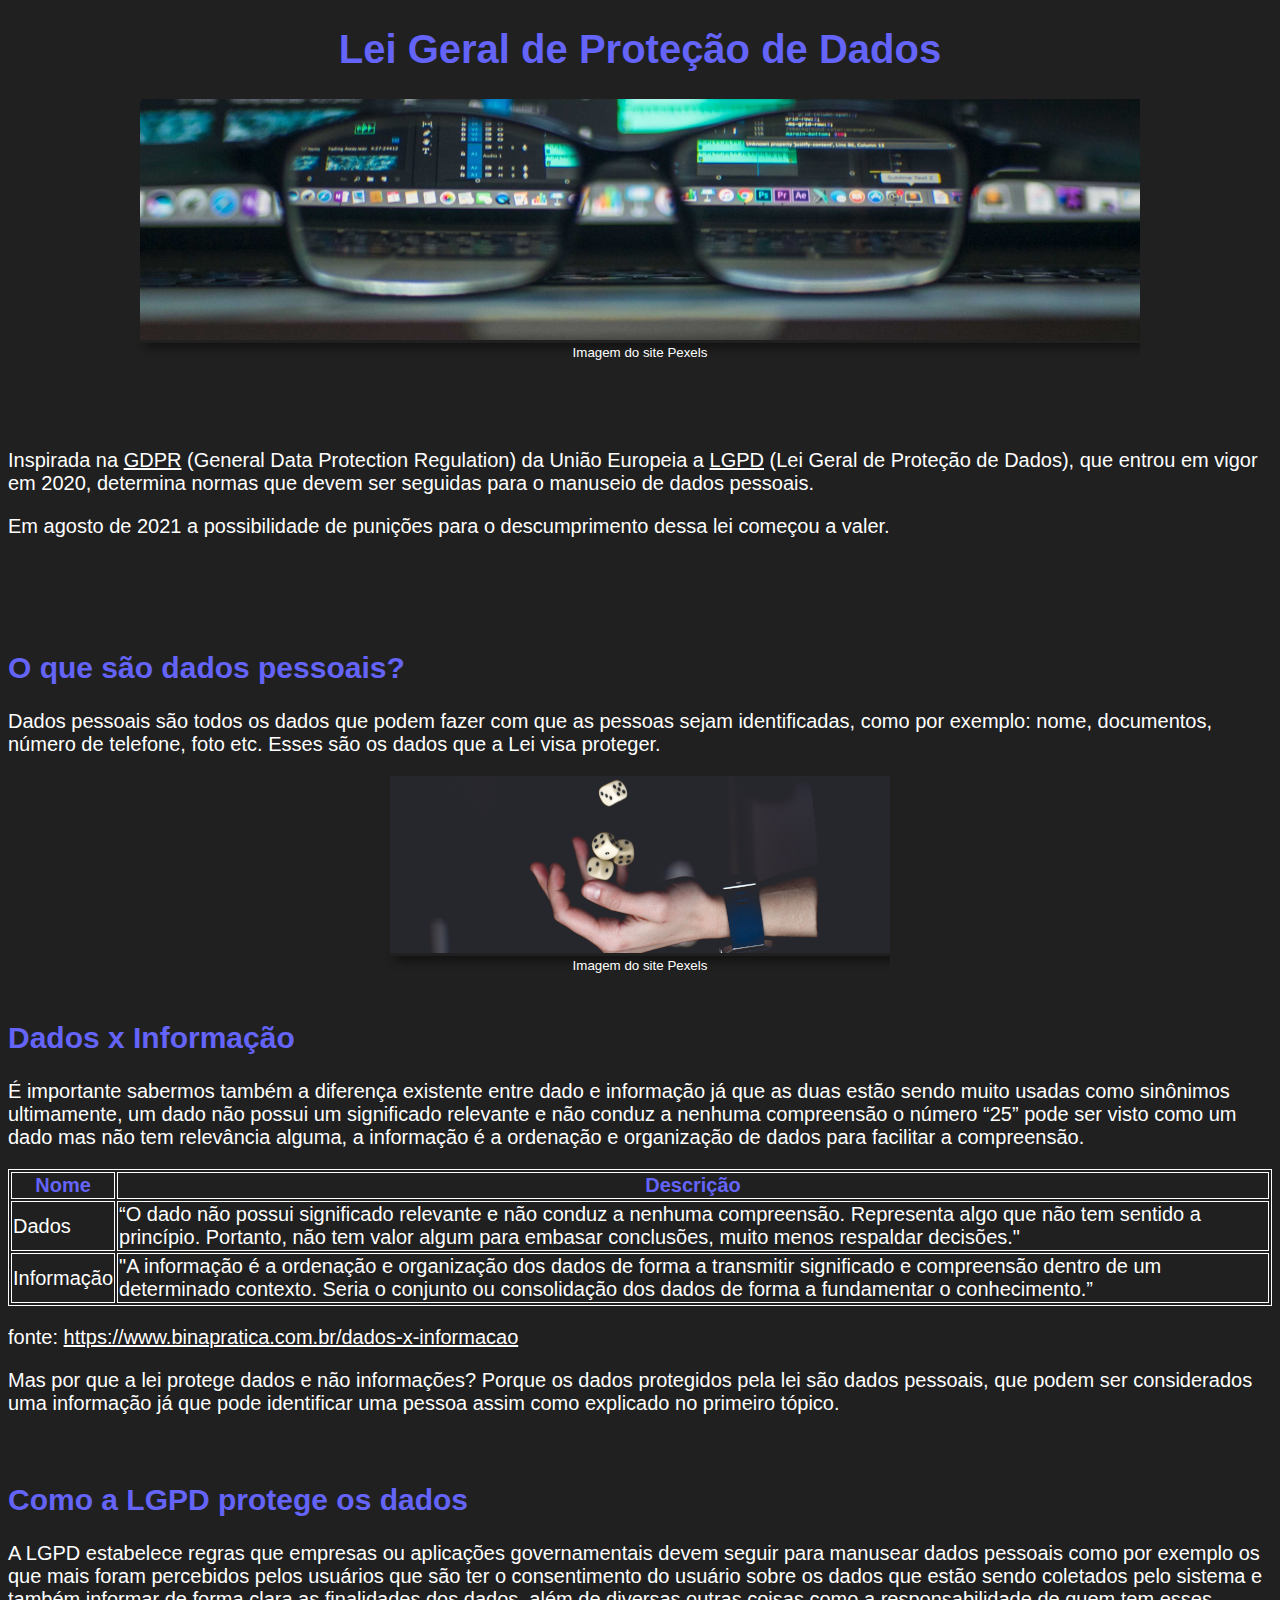
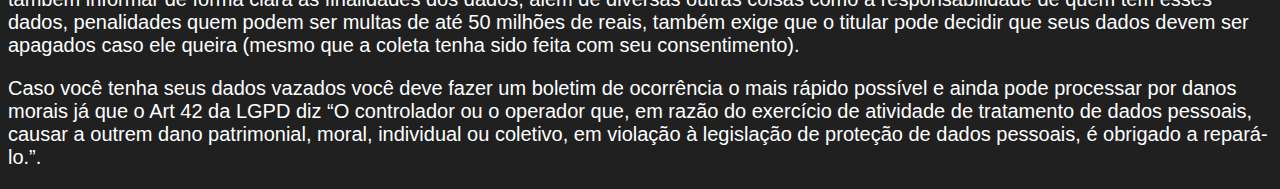
<file: Atividade3/index.html>
<!DOCTYPE html>
<html lang="pt-BR">
<head>
    <meta charset="UTF-8">
    <meta http-equiv="X-UA-Compatible" content="IE=edge">
    <meta name="viewport" content="width=device-width, initial-scale=1.0">
    <title>Atividade3</title>
    <style>
     
    body{
        
        background-color: rgb(32, 32, 32);
        font: normal 15pt arial ;
        color: white;   
    }
    h1{
     text-align: center;
     color: rgb(100, 100, 248);
    }
    div.imagem {
        text-align: center;                
    }
    div.texto {
                       
    }
    picture{
        box-shadow: 5px 5px 10px rgba(0, 0, 0, 0.438);;
        font-size: 10pt;
    }
    a{
      color:white;
    }
    a:hover{
      color: blue;
    }
    h2{
        color:rgb(100, 100, 248);
    }
    table, th, td {
       
       border: 1px solid white
    }
    th{
        color:rgb(100, 100, 248); 
    }
    </style>
</head>
<body>
   
        <h1>Lei Geral de Proteção de Dados</h1>
        <div class="imagem">
            <picture>
                <source media="(max-width: 750px )" srcset="dadosp3.jpg">
                <img src="dadosn2.png" alt="Imagem flex">
                <figcaption >Imagem do site Pexels</figcaption>
            </picture>
        </div>
        <div class="texto">
            <br>
            <br>
            <br>
            <p>Inspirada na <a href="https://gdpr-info.eu/" target="_blank" rel="external">GDPR</a> (General Data Protection Regulation) da União Europeia a <a href="http://www.planalto.gov.br/ccivil_03/_ato2015-2018/2018/lei/l13709.htm" target="_blank" rel="external">LGPD</a> (Lei Geral de Proteção de Dados), que entrou em vigor em 2020, determina normas que devem ser seguidas para o manuseio de dados pessoais.</p>
            <p>Em agosto de 2021 a possibilidade de punições para o descumprimento dessa lei começou a valer.</p>
           <br>
           <br>
           <br>
           <h2>O que são dados pessoais?</h2>
           <p>
               Dados pessoais são todos os dados que podem fazer com que as pessoas sejam identificadas, como por exemplo: nome, documentos, número de telefone, foto etc.
               Esses são os dados que a Lei visa proteger.
           </p>
           <div class="imagem">
               <picture>
                    <img src="dadosfis2.png" alt="Imagem flex">
                    <figcaption >Imagem do site Pexels</figcaption>
                </picture>
           </div>
           <br>
            <h2>Dados x Informação</h2>
            <p>É importante sabermos também a diferença existente entre dado e informação já que as duas estão sendo muito usadas como sinônimos ultimamente, um dado não possui um significado relevante e não conduz a nenhuma compreensão o número “25” pode ser visto como um dado mas não tem relevância alguma, a informação é a ordenação e organização de dados para facilitar a compreensão.</p>
            <table>             
                    <thead>
                        <th>Nome</th>
                        <th>Descrição</th>
                    </thead>   
                    <tbody>
                        <tr>
                            <td>Dados</td>
                            <td >“O dado não possui significado relevante e não conduz a nenhuma compreensão. Representa algo que não tem sentido a princípio. Portanto, não tem valor algum para embasar conclusões, muito menos respaldar decisões."
                            </td>
                        </tr>
                        <tr>
                            <td>Informação</td>
                            <td>"A informação é a ordenação e organização dos dados de forma a transmitir significado e compreensão dentro de um determinado contexto. Seria o conjunto ou consolidação dos dados de forma a fundamentar o conhecimento.”
                            </td>

                        </tr>
                    </tbody>                                          
            </table>
            <p>fonte: <a href="https://www.binapratica.com.br/dados-x-informacao" target="_blank" rel="external">https://www.binapratica.com.br/dados-x-informacao</a></p>
            <p>Mas por que a lei protege dados e não informações? Porque os dados protegidos pela lei são dados pessoais, que podem ser considerados uma informação já que pode identificar uma pessoa assim como explicado no primeiro tópico.</p>
            <br>
            <h2>Como a LGPD protege os dados</h2>
            <p>A LGPD estabelece regras que empresas ou aplicações governamentais devem seguir para manusear dados pessoais como por exemplo os que mais foram percebidos pelos usuários que são ter o consentimento do usuário sobre os dados que estão sendo coletados pelo sistema e também informar de forma clara as finalidades dos dados, além de diversas outras coisas como a responsabilidade de quem tem esses dados, penalidades quem podem ser multas de até 50 milhões de reais, também exige que o titular pode decidir que seus dados devem ser apagados caso ele queira (mesmo que a coleta tenha sido feita com seu consentimento).</p>

            <p>Caso você tenha seus dados vazados você deve fazer um boletim de ocorrência o mais rápido possível e ainda pode processar por danos morais já que o Art 42 da LGPD diz “O controlador ou o operador que, em razão do exercício de atividade de tratamento de dados pessoais, causar a outrem dano patrimonial, moral, individual ou coletivo, em violação à legislação de proteção de dados pessoais, é obrigado a repará-lo.”.</p>

        
        </div>
   
</body>
</html>
</file>
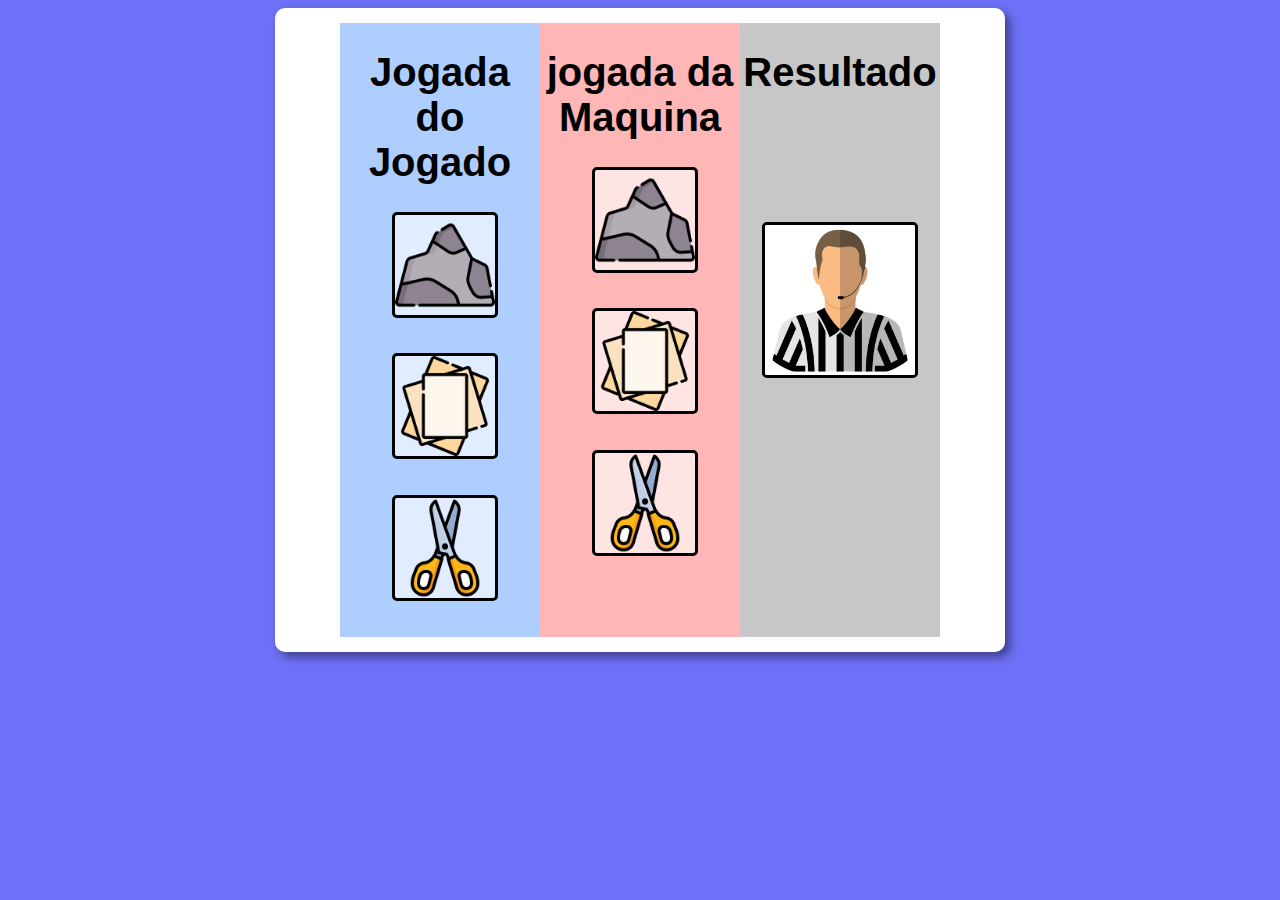
<file: Atividade7/index.html>
<!DOCTYPE html>
<html lang="pt-br">
<head>
    <meta charset="UTF-8">
    <meta http-equiv="X-UA-Compatible" content="IE=edge">
    <meta name="viewport" content="width=device-width, initial-scale=1.0">
    <title>Jokenpo</title>
    <link rel="shortcut icon" href="pedra.png" type="image/x-icon">
    <link rel="stylesheet" href="estilo.css">
</head>
<body>
    <header>

    </header>

    <section>
<div id="jogo">
    
    <div id="escolha">
        <h1>Jogada do Jogado</h1>
            <div id="escolhaJogador">
                <h1 id="pedra"  onclick="jogope()" ><img src="pedra.png" alt="pedra" id="imgPedra" class="escolha"> </h1>
                <h1 id="papel" onclick="jogopa()"> <img src="papel.png" alt="papel" id="imgPapel" class="escolha"> </h1>
                <h1 id="tesoura" onclick="jogote()"><img src="tesoura.png" alt="tesoura" id="imgTesoura" class="escolha"> </h1>
            </div>
    </div>
    <div id="escomaq">
        <h1>jogada da Maquina</h1>
        <div id="escolhaMaquina">
            <h1 id="pedra"  onclick="jogope()" ><img src="pedra.png" alt="pedra" id="imgPedraMaq" class="escolhaMaq"> </h1>
    
            <h1 id="papel" onclick="jogopa()"> <img src="papel.png" alt="papel" id="imgPapelMaq" class="escolhaMaq"> </h1>
            <h1 id="tesoura" onclick="jogote()"><img src="tesoura.png" alt="tesoura" id="imgTesouraMaq"class="escolhaMaq" > </h1>
    </div>
    </div>
    <div id="resultado">  
        <h1 id="res">Resultado</h1>
        <h1 id="result"><img src="juiz.png" alt="resultado" id="imgResultado"> </h1>
        <h1 id="respostaRes"></h1>
  </div>
</div>


    </section>

    <footer>

    </footer>
</body>
<script src="codico.js"></script>
</html>
</file>
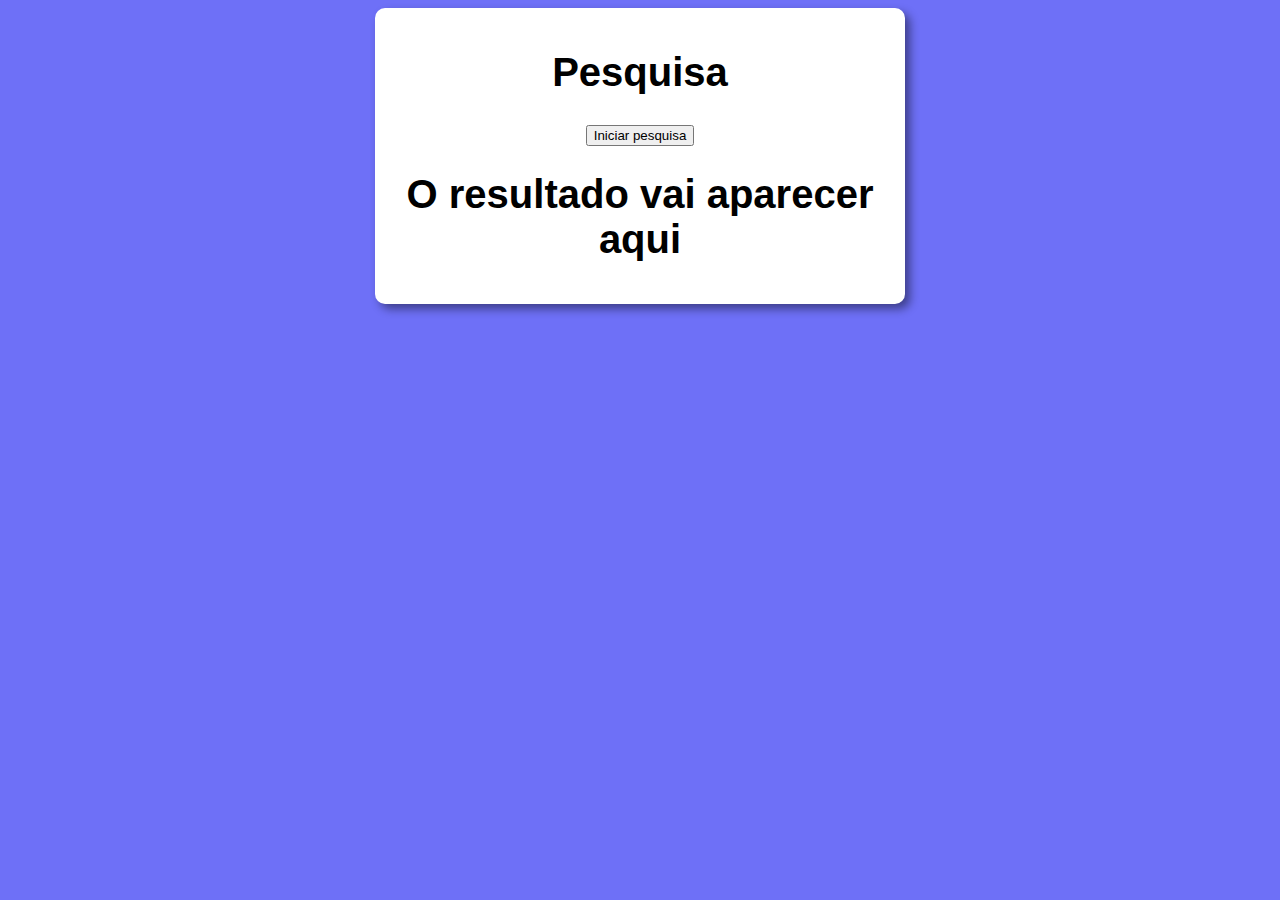
<file: Atividade8/index.html>
<!DOCTYPE html>
<html lang="pt-br">
<head>
    <meta charset="UTF-8">
    <meta http-equiv="X-UA-Compatible" content="IE=edge">
    <meta name="viewport" content="width=device-width, initial-scale=1.0">
    <title>Ativ8</title>
    <link rel="stylesheet" href="style.css">
</head>
<body >
    <section>
  <div id="numeros">
  <h1>Pesquisa</h1>    


  <input type="button" id="btn" value="Iniciar pesquisa" onclick="pesquisa()" > 

  </div>


 <div id="res">
     
<h1 id="medId">O resultado vai aparecer aqui</h1>
<h1 id="maior"></h1>
<h1 id="menor"></h1>
<h1 id="pessi"></h1>
<h1 id="porcent"></h1>
<h1 id="homem"></h1>
<h1 id="mulher"></h1>
 </div>


    </section>
</body>
<script src="codigo.js"></script>
</html>
</file>
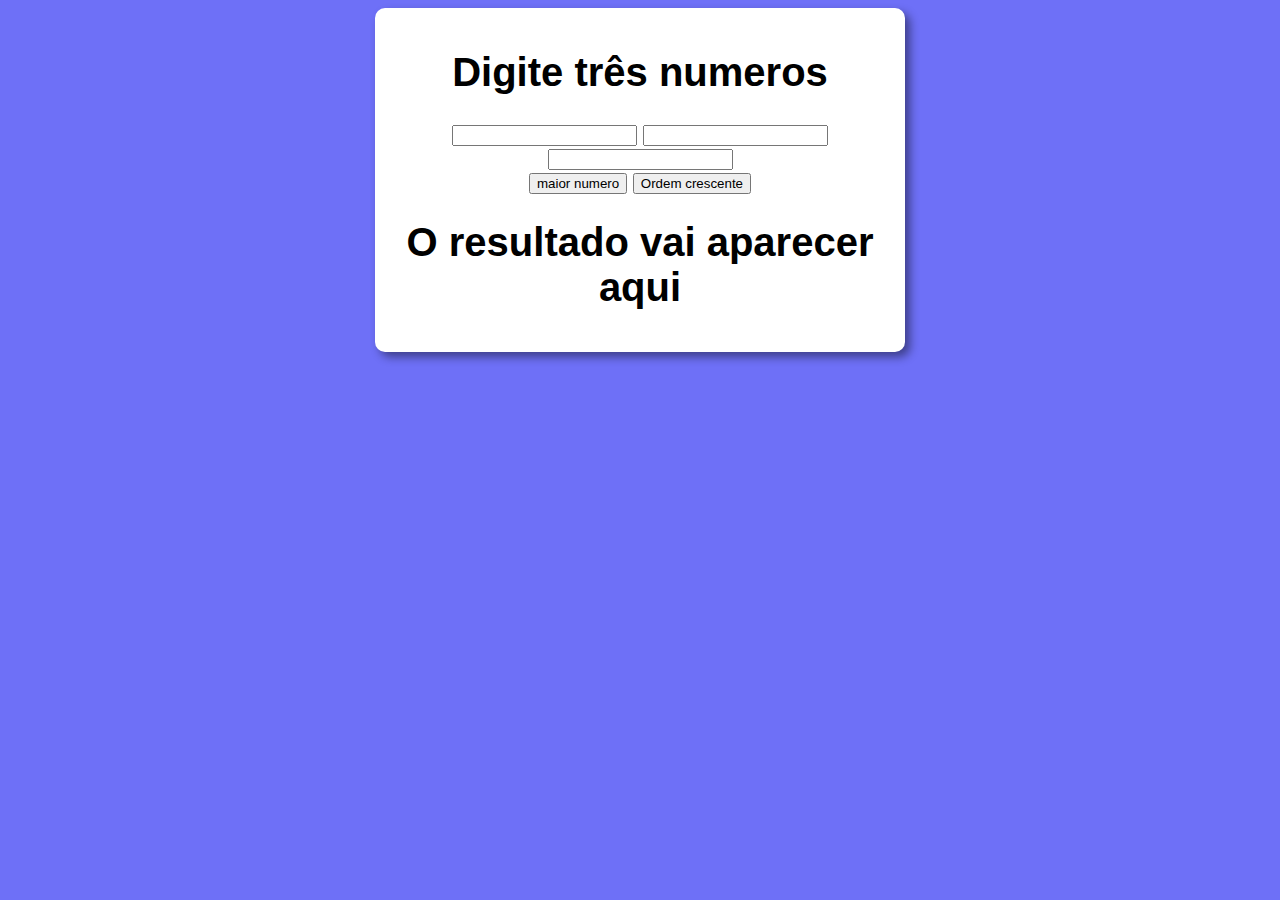
<file: Atividade9/index.html>
<!DOCTYPE html>
<html lang="pt-br">
<head>
    <meta charset="UTF-8">
    <meta http-equiv="X-UA-Compatible" content="IE=edge">
    <meta name="viewport" content="width=device-width, initial-scale=1.0">
    <title>Ativ9</title>
    <link rel="stylesheet" href="style.css">
</head>
<body >
    <section>
  <div id="numeros">
  <h1>Digite três numeros</h1>    
  <input type="number" id="n1">
  <input type="number" id="n2">
  <input type="number" id="n3">
  <br>
  <input type="button" id="btn" value="maior numero" onclick="maior()" > 
  <input type="button" id="btn" value="Ordem crescente" onclick="cresc()" > 
  </div>


 <div id="res">
<h1 id="resp">O resultado vai aparecer aqui</h1>
 </div>


    </section>
</body>
<script src="codigo.js"></script>
</html>
</file>
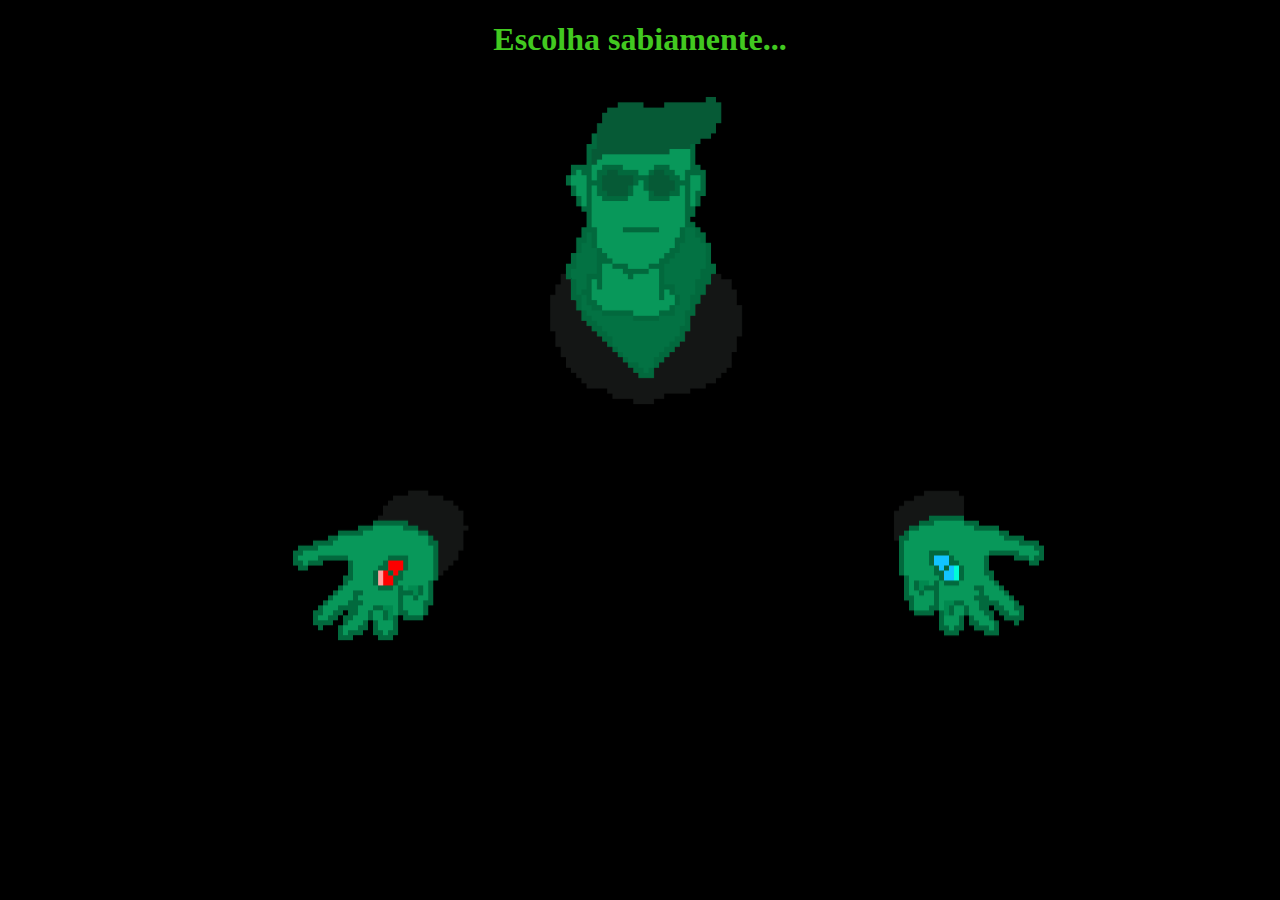
<file: Portifolio/index.html>
<!DOCTYPE html>
<html lang="pt-br">
<head>
    <meta charset="UTF-8">
    <meta http-equiv="X-UA-Compatible" content="IE=edge">
    <meta name="viewport" content="width=device-width, initial-scale=1.0">
    <title>Portfólio</title>
    <link rel="stylesheet" href="style.css">
    <link rel="shortcut icon" href="cabecacs3.png" type="image/x-icon">
    <link rel="stylesheet" media="(max-width: 750px)" href="respon.css"/>
    
</head>
<body>
    <Header></Header>
    <section>
        <h1 id="titulopg1">Escolha sabiamente...</h1>
 
        <div id="corpo">
            <img src="cabecacs3.png" id="Eu" onclick="mudarcara()">   
                 <div id="mãos">                           
                    <a href="Vermelho.html" class="escolha" ><img src="vermelhoecs2.png" alt="mão com uma pilula vermelha" id="verm"></a>
                          
                    <a href="azul.html" class="escolha"  ><img src="azuldcs2.png" alt="mão com uma pilula azul" id="azul"></a>
                 </div>
        </div>
    </section>

    <footer></footer>
</body>
<script src="script.js"></script>
</html>
</file>
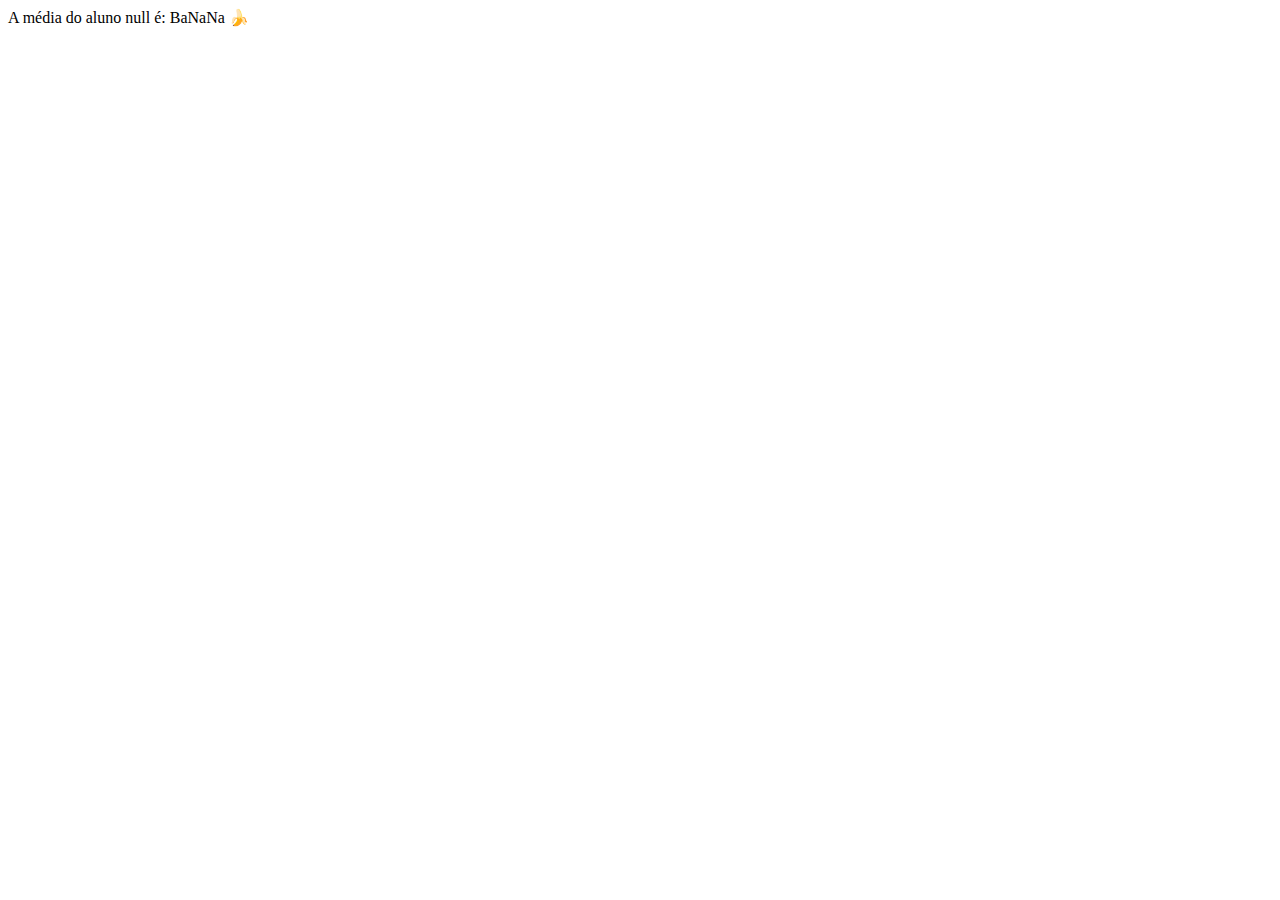
<file: Atividade6/Media.html>
<!DOCTYPE html>
<html lang="pt-br">
<head>
    <meta charset="UTF-8">
    <meta http-equiv="X-UA-Compatible" content="IE=edge">
    <meta name="viewport" content="width=device-width, initial-scale=1.0">
    <title>Exercicio6</title>
</head>
<body>
    <div id="med"></div>

</body>
<script src="scriptmed.js"></script>
</html>
</file>
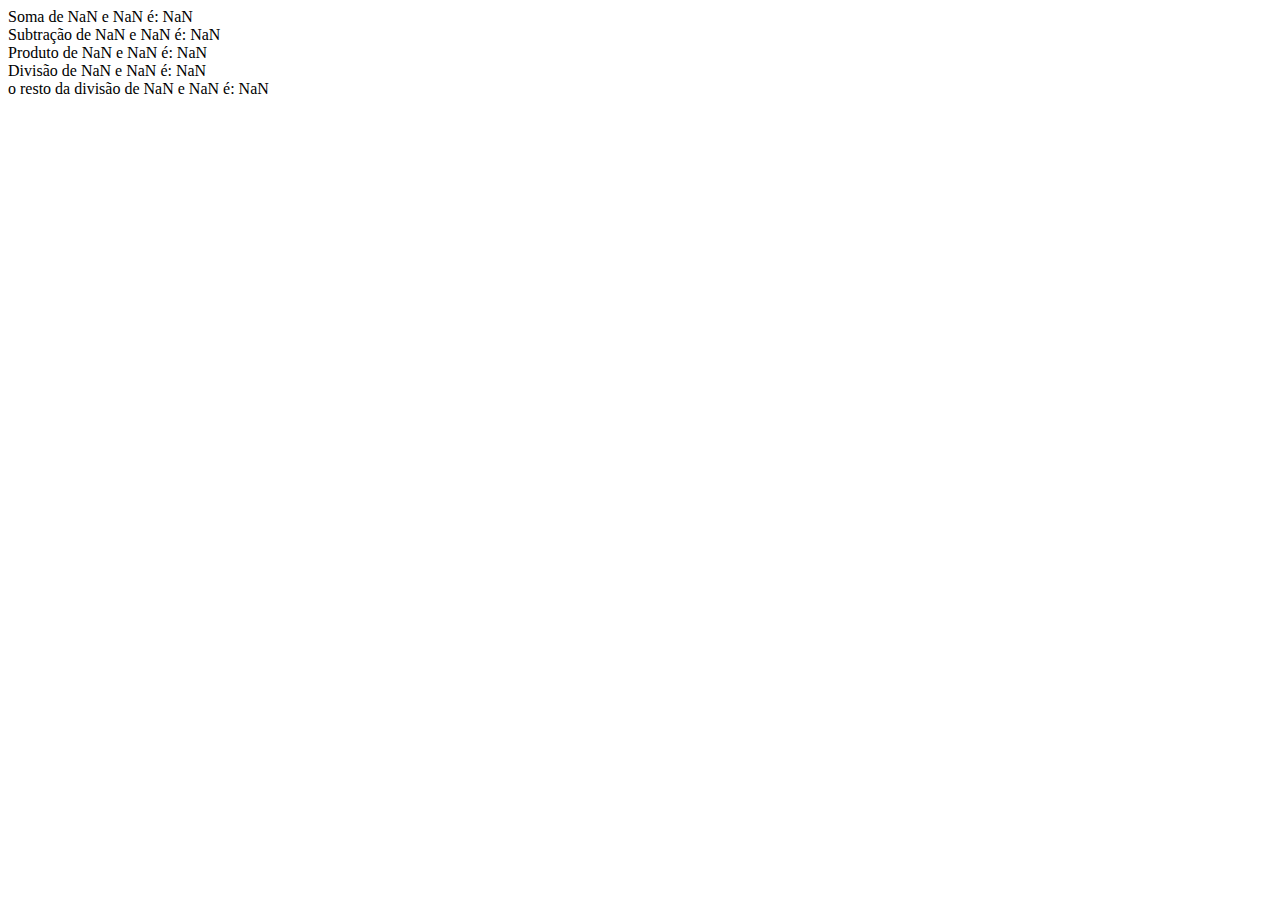
<file: Atividade6/Operacoes.html>
<!DOCTYPE html>
<html lang="pt-br">
<head>
    <meta charset="UTF-8">
    <meta http-equiv="X-UA-Compatible" content="IE=edge">
    <meta name="viewport" content="width=device-width, initial-scale=1.0">
    <title>Operações</title>
</head>
<body>
   
        <div id="res"></div>
        
</body>
<script src="scriptop.js"></script>
</html>
</file>
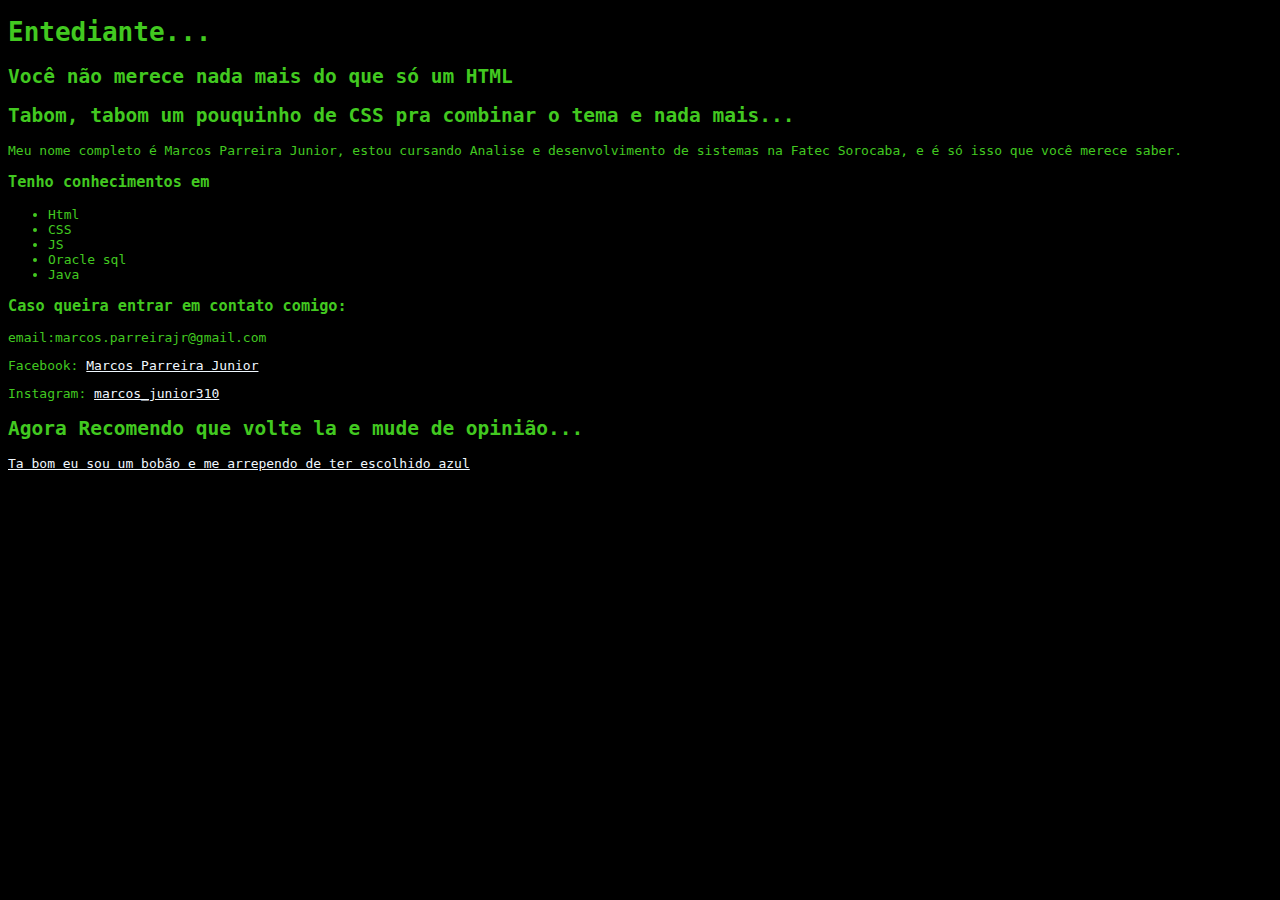
<file: Portifolio/azul.html>
<!DOCTYPE html>
<html lang="pt-br">
<head>
    <meta charset="UTF-8">
    <meta http-equiv="X-UA-Compatible" content="IE=edge">
    <meta name="viewport" content="width=device-width, initial-scale=1.0">
    <link rel="shortcut icon" href="azuldcs2.png" type="image/x-icon">
    <title>Azul :(</title>
    <style>
      body{
          background-color: black;
          color: rgb(66,201,32);;
          font-family: monospace;
      }
      a{
          color: aliceblue;
      }
      a:hover{
          color: blue;
      }

    </style>
</head>
<body>
    <header>
        <h1>Entediante...</h1>
        <h2>Você não merece nada mais do que só um HTML</h2>
    </header>
    <section>
        
        <h2>Tabom, tabom um pouquinho de CSS pra combinar o tema e nada mais...</h2>
        <p>Meu nome completo é Marcos Parreira Junior, estou cursando Analise e desenvolvimento de sistemas na Fatec Sorocaba, e é só isso que você merece saber.</p>
        <h3>Tenho conhecimentos em</h3>
        <ul>
            <li>Html</li>
            <li>CSS</li>
            <li>JS</li>
            <li>Oracle sql</li>
            <li>Java</li>
        </ul>
        <h3>Caso queira entrar em contato comigo:</h3>
        <p>email:marcos.parreirajr@gmail.com</p>
        <p>Facebook: <a href="https://www.facebook.com/marcos.parreirajunior/" target="blanck">Marcos Parreira Junior</a></p>
        <p>Instagram: <a href="https://www.instagram.com/marcos_junior310/">marcos_junior310</a></p>
        <h2>Agora Recomendo que volte la e mude de opinião...</h2>
        <a href="index.html">
            <p>Ta bom eu sou um bobão e me arrependo de ter escolhido azul</p>
        </a>
        <footer>
            
        </footer>
    </section>
</body>
</html>
</file>
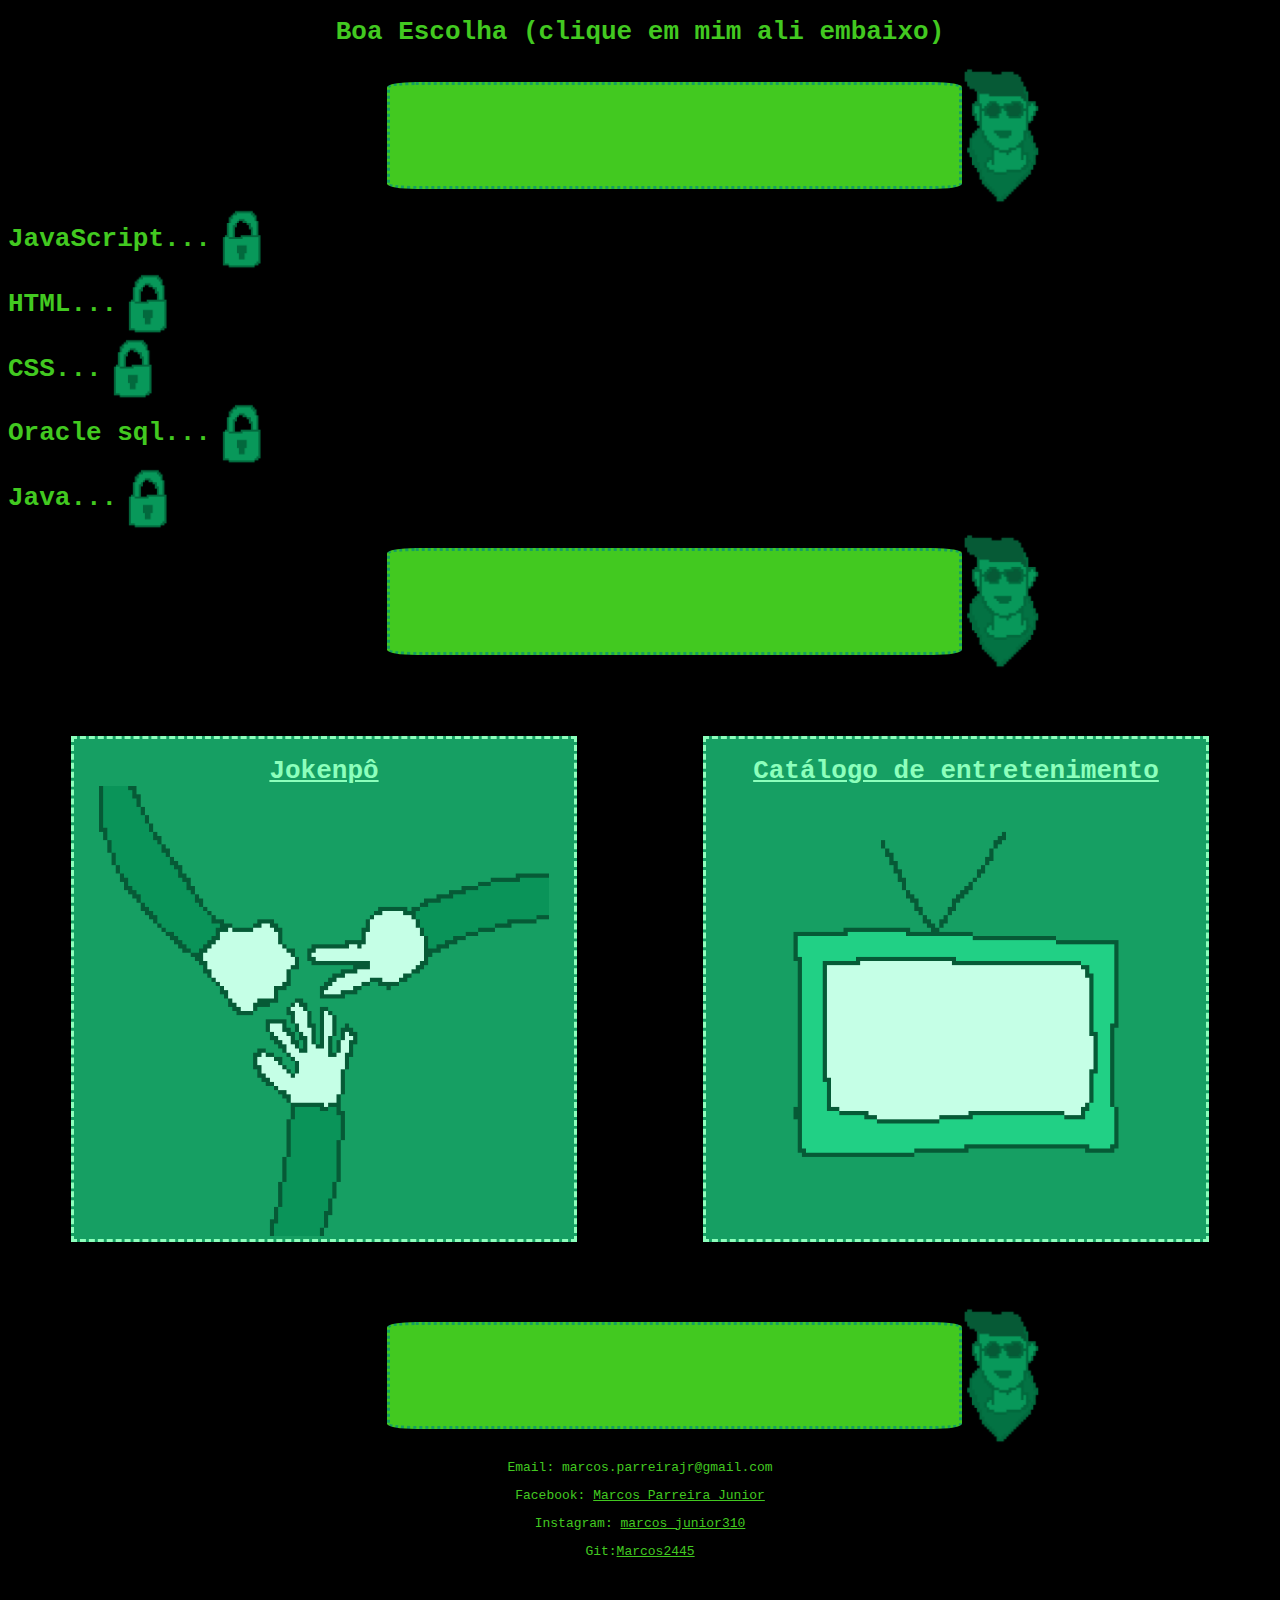
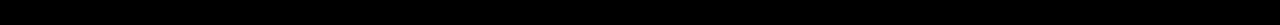
<file: Portifolio/Vermelho.html>
<!DOCTYPE html>
<html lang="pt-br">
<head>
    <meta charset="UTF-8">
    <meta http-equiv="X-UA-Compatible" content="IE=edge">
    <meta name="viewport" content="width=device-width, initial-scale=1.0">
    <title>Vermelha</title>
    <link rel="stylesheet" href="style2.css">
    <link rel="shortcut icon" href="vermelhoecs2.png" type="image/x-icon">
    <link rel="stylesheet" media="(max-width: 750px)" href="respon.css"/>

</head>
<body onload="muda()">
    <header>
        
            <div class="muda">  
                <h1 id="muda1">Boa Escolha (clique em mim ali embaixo)</h1>                             
            </div>
        
    </header>
    <section>
        
        <div id="conh">
            
            <div class="muda">
                <div id="falando1">
                     <h1 class="balaofala" id="balfala1" onclick="fala1errada()"></h1>
                    <img src="bocaaberta3.png" alt="eu falando" id="bocaaberta" onclick="fala1()">
                </div>
            </div>
            <div id="Jscript" class="conhecimentos">
                <h1 id="js">JavaScript...</h1><h1></h1>
            
                <h1 class="barra" id="barrajs"></h1>
                <img src="cadfechado.png" alt="cadeado fechado" id="cadfechadojs" class="cadfechado" onclick="crescerbarrajs()">
            
            </div>
            <div id="html" class="conhecimentos">
                <h1 id="htmltxt">HTML...</h1>
            
                <h1 class="barra" id="barrahtml"></h1>
                <img src="cadfechado.png" alt="cadeado fechado" id="cadfechadohtml" class="cadfechado" onclick="crescerbarrahtml()">
            
            </div>
            <div id="css" class="conhecimentos">
                <h1 id="csstxt">CSS...</h1>
            
                <h1 class="barra" id="barracss"></h1>
                <img src="cadfechado.png" alt="cadeado fechado" id="cadfechadocss" class="cadfechado" onclick="crescerbarracss()">
            
            </div>
            <div id="Oracle" class="conhecimentos">
                <h1 id="sql">Oracle sql...</h1>
            
                <h1 class="barra" id="barrasql"></h1>
                <img src="cadfechado.png" alt="cadeado fechado" id="cadfechadosql" class="cadfechado" onclick="crescerbarrasql()">
            
            </div>
            <div id="java" class="conhecimentos">
                <h1 id="javatxt">Java...</h1>
            
                <h1 class="barra" id="barrajava"></h1>
                <img src="cadfechado.png" alt="cadeado fechado" id="cadfechadojava" class="cadfechado" onclick="crescerbarrajava()">
            
            </div>
        </div>
        <div id="outrosprojetos">
            <div class="muda">
                <div id="falando2">
                    <h1 class="balaofala" id="balfala2" onclick="fala2errada()"></h1>
                   <img src="bocaaberta3.png" alt="eu falando" id="bocaaberta2" onclick="fala2()"> 
                           </div>
            </div>
          <div class="muda">
              <div id="projl1">
                  <a href="https://keen-golick-a651da.netlify.app" class="proj" target="blanck">
                      <h1  id="jokepo">Jokenpô <img src="jknp.png" alt="jokenpô" class="fttrab"></h1>
                  </a>
                  <a href="https://stoic-brattain-dca839.netlify.app" class="proj" target="blanck">
                    <h1  id="cat">Catálogo de entretenimento<img src="tv.png" alt="tv" class="fttrab"></h1>
                </a>
              </div>
          </div>

            </div>
        </div>
        <div id="contato">
            <div id="falando3">
                <h1 class="balaofala" id="balfala3" onclick="fala3errada()"></h1>
               <img src="bocaaberta3.png" alt="eu falando" id="bocaaberta3" onclick="fala3()"> 

           </div>
           <p>Email: marcos.parreirajr@gmail.com</p>
           <p>Facebook: <a href="https://www.facebook.com/marcos.parreirajunior/" target="blanck">Marcos Parreira Junior</a></p>
           <p>Instagram: <a href="https://www.instagram.com/marcos_junior310/">marcos_junior310</a></p>
           <p>
               Git:<a href="https://github.com/Marcos2445">Marcos2445</a>
           </p>
<br><br><br>
        </div>
    </section>
</body>
<script src="script.js"></script>
</html>
</file>
<file: Atividade7/estilo.css>
body {
    background: rgb(110, 112, 247);
    font: normal 15pt Arial;
    }
    
    header{
    color: white;
    text-align: center;
    
    }
   h1{
       text-align: center;
   }
   h1#dep{
    
    padding-left: 100px;
   }
    section{
    background: white;
    border-radius:  10px;
    padding: 15px;
    width: 700px;
    margin: auto;
    box-shadow: 5px 5px 10px rgba(0, 0, 0, 0.438);

    }
    a{
        text-decoration: none;
    }
    div#jogo{
        display: flex;
        margin-left: 50px;
        
    }

    div#escolha{
        background-color: rgb(173, 206, 255);
        width: 200px;
        
    }
    div#escomaq{
        background-color: rgb(255, 182, 182);
        width: 200px;
    }


    div#resultado{
        background-color: rgb(199, 199, 199);
        width: 200px;
        text-align: center;
        
    }
    footer{
    color: white;
    text-align: center;
    font-style: italic;
    }
    button{
        font-size: 100px;
        
    }
    div#dnv{
        text-align: center;
    }
    #imgPedra{
        width: 100px;   
        transition: width 2s;
    }

    #imgPapel{
        width: 100px;  
        transition: width 2s;     
    }
    #imgTesoura{
        width: 100px;    
        transition: width 2s;   
    }
    .escolha{
        background-color: rgba(255, 255, 255, 0.637);
        margin-left: 10px;
        border-radius: 5px;
        border-color: black;
        border-style: solid;
    }
    .escolha:hover{
        box-shadow: 10px 10px 10px rgba(0, 0, 0, 0.438);
        background-color: chartreuse; 
    }
    .escolha:active{
        animation: shake 0.5s;
        animation-iteration-count: infinite;

    }
    @keyframes shake {
        0% { transform: translate(1px, 1px) rotate(0deg); }
        10% { transform: translate(-1px, -2px) rotate(-1deg); }
        20% { transform: translate(-3px, 0px) rotate(1deg); }
        30% { transform: translate(3px, 2px) rotate(0deg); }
        40% { transform: translate(1px, -1px) rotate(1deg); }
        50% { transform: translate(-1px, 2px) rotate(-1deg); }
        60% { transform: translate(-3px, 1px) rotate(0deg); }
        70% { transform: translate(3px, 1px) rotate(-1deg); }
        80% { transform: translate(-1px, -1px) rotate(1deg); }
        90% { transform: translate(1px, 2px) rotate(0deg); }
        100% { transform: translate(1px, -2px) rotate(-1deg); }
      }
    #imgPedraMaq{
        width: 100px;   
        transition: width 2s;
    }

    #imgPapelMaq{
        width: 100px;      
        transition: width 2s; 
    }
    #imgTesouraMaq{
        width: 100px; 
        transition: width 2s;      
    }
   .escolhaMaq{
    background-color: rgba(255, 255, 255, 0.637);
    margin-left: 10px;
    border-radius: 5px;
    border-color: black;
    border-style: solid;
   }
   #imgResultado{
    width: 150px; 
    background-color: rgba(255, 255, 255, 0.637);
    margin-top: 100px;
    border-radius: 5px;
    border-color: black;
    border-style: solid;
   }
   #respostaRes{
    font-size: 20px;
    padding-left: 0px;
   }
</file>
<file: Atividade8/style.css>
body {
    background: rgb(110, 112, 247);
    font: normal 15pt Arial;
    }

section{
background: white;
border-radius:  10px;
padding: 15px;
width: 500px;
margin: auto;
box-shadow: 5px 5px 10px rgba(0, 0, 0, 0.438);
text-align: center;
}
</file>
<file: Atividade9/style.css>
body {
    background: rgb(110, 112, 247);
    font: normal 15pt Arial;
    }

section{
background: white;
border-radius:  10px;
padding: 15px;
width: 500px;
margin: auto;
box-shadow: 5px 5px 10px rgba(0, 0, 0, 0.438);
text-align: center;
}
</file>
<file: Portifolio/style.css>
body{
    background-color: black;
    text-align: center;
    color: rgb(66,201,32);
}

#titulopg1{

    color: rgb(66,201,32);
    
}
.escolha{
padding: 5%;
padding-top: 0% ;
}
.escolha:hover{  
   
   filter:drop-shadow(0 0 5px  rgb(255, 255, 255));
    }
#mãos{
    display: flex;
    padding-left: 10%;
}
#Eu{
    width: 20%;
  padding-bottom: 0%;
}
#azul{

    width: 50%;
}
#verm{
    padding-top: 30px;
    width: 50%;
}
.barra {
    width: 300px;
    height: 20px;
    background-color: rgb(66,201,32);
    
    
    /* todos os cantos como é um quadrado poderia colocar 
     border-radius: 10px */
}
</file>
<file: Portifolio/respon.css>
.balaofala{
    width: 100%;   
    background-color: rgb(66,201,32);
    color: rgb(0, 78, 26);
    text-align: center;    
    font-family: monospace;
    border-style: dotted;
    border-color: rgb(22,159,99);
    font-size: 8pt;
    
}


#bocaaberta{
    width: 50px;
   height: 100px;
}
#bocaaberta2{
    width: 50px;
   height: 100px;
}

#bocaaberta3{
    width: 50px;
   height: 100px;
}

#falando1{
    text-align: center;
    display: flex;
    margin-left: 0%;
    width: 90%;
}
#falando2{
    text-align: center;
    display: flex;
    margin-left: 0%;
    width: 90%;
}
#falando3{
    text-align: center;
    display: flex;
    margin-left: 0%;
    width: 90%;
}
#outrosprojetos{
    text-align: center;
}
.proj{
color: rgb(140, 255, 188);
width: 500px;
height: 200px;
background-color: rgb(22,159,99);
margin: 5%;
border-style: dashed;
border-color: rgb(140, 255, 188);
text-align: center;
}
#projl1{
    font-family: monospace;
    display: flex;
}
.fttrab{
    width: 90%;
    
}
#contato{
    text-align: center;
    font-family: monospace;
}
#contato a{
    font-family: monospace;
color: rgb(66,201,32);
}
#contato a:hover{
    font-family: monospace;
    color: rgb(255, 255, 255);
    }
    #verm{
        padding-top: 0px;
        width: 50%;}
</file>
<file: Portifolio/style2.css>
header{
    text-align: center;
}
body{
    background-color: black;
    font-family: monospace;
    color: rgb(66,201,32);
}

.barra{
    width: 0px;
    height: 30px;
    background-color: rgb(66,201,32);
    transition: width 2s;
    filter:drop-shadow(0 0 5px  rgb(199, 255, 213));
    color: rgb(255, 255, 255);
    text-align: center;    
   font-family: monospace;
   
}
#barrajs{
    overflow:hidden ;
}
#barrahtml{
    overflow:hidden ;
}
#barracss{
    overflow:hidden ;
}
#barrasql{
    overflow:hidden ;
}
#barrajava{
    overflow:hidden ;
}
.balaofala{
    width: 50%;   
    background-color: rgb(66,201,32);
    color: rgb(0, 78, 26);
    text-align: center;    
    font-family: monospace;
    border-style: dotted;
    border-color: rgb(22,159,99);
    border-radius: 5%;
}
.balaofala:hover{
    filter:drop-shadow(0 0 5px  rgb(199, 255, 213));
}
.conhecimentos{
    display: flex;
    

}
.cadfechado{
    width: 5%;
}
.cadfechado:hover{
    
    filter:drop-shadow(0 0 5px  rgb(199, 255, 213));
}
#bocaaberta:hover{
 
    filter:drop-shadow(0 0 5px  rgb(199, 255, 213));
}
#bocaaberta{
    width: 7%;
    
}
#bocaaberta2{
    width: 7%;
    
}
#bocaaberta2:hover{
    
    filter:drop-shadow(0 0 5px  rgb(199, 255, 213));
}
#bocaaberta3{
    width: 7%;
    
}
#bocaaberta3:hover{
    
    filter:drop-shadow(0 0 5px  rgb(199, 255, 213));
}
#falando1{
    text-align: center;
    display: flex;
    margin-left: 30%;
    width: 90%;
}
#falando2{
    text-align: center;
    display: flex;
    margin-left: 30%;
    width: 90%;
}
#falando3{
    text-align: center;
    display: flex;
    margin-left: 30%;
    width: 90%;
}
#outrosprojetos{
    text-align: center;
}
.proj{
color: rgb(140, 255, 188);
width: 500px;
height: 500px;
background-color: rgb(22,159,99);
margin: 5%;
border-style: dashed;
border-color: rgb(140, 255, 188);
text-align: center;
}
#projl1{
    font-family: monospace;
    display: flex;
}
.fttrab{
    width: 90%;
    
}
#contato{
    text-align: center;
    font-family: monospace;
}
#contato a{
    font-family: monospace;
color: rgb(66,201,32);
}
#contato a:hover{
    font-family: monospace;
    color: rgb(255, 255, 255);
    }
</file>
